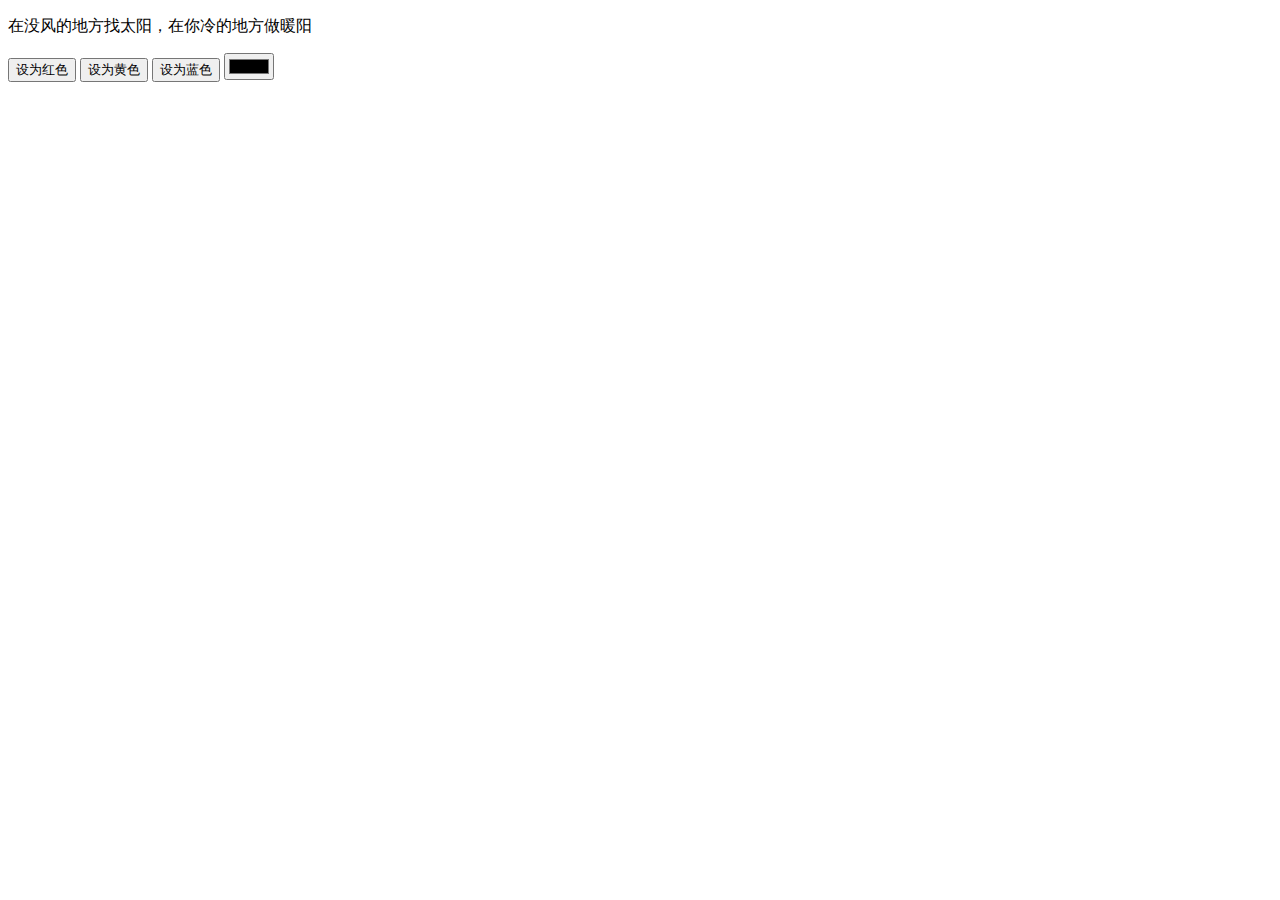
<file: hello/index.html>
<!DOCTYPE html>
<html>
	<head>
		<meta charset="utf-8" />
		<title>改变网页背景色</title>
		<p>在没风的地方找太阳，在你冷的地方做暖阳</p>
		
	    <script>
			function color(str) {
				document.body.style.backgroundColor = str;
			}
		</script>
	</head>
	<body>
		<input type="button" value="设为红色" onclick="color('red')">
		<input type="button" value="设为黄色" onclick="color('yellow')">
        <input type="button" value="设为蓝色" onclick="color('blue')">
        <input type="color" value="设为自定义颜色" onclick="color('#00ff00')">
        
	</body>
</html>
</file>
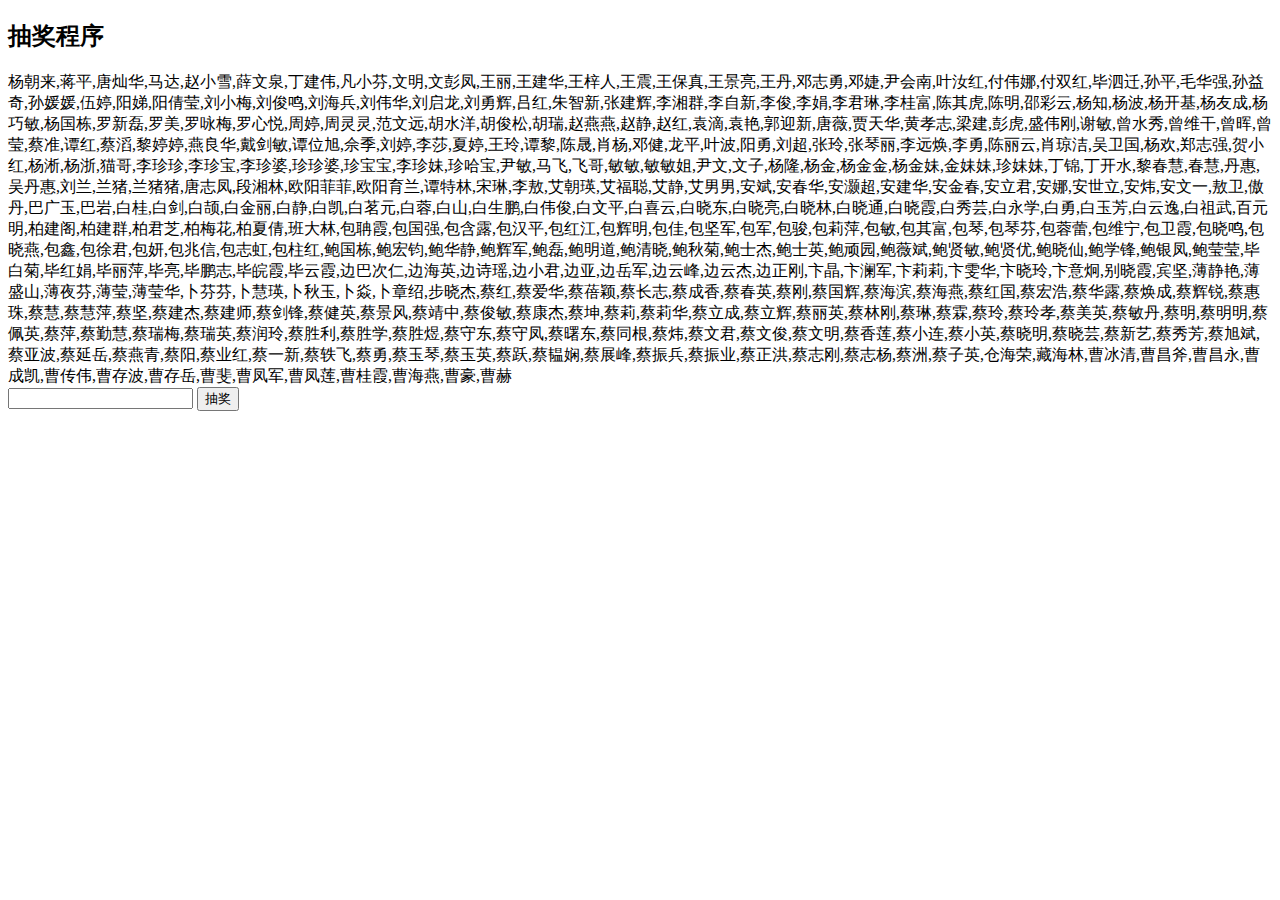
<file: demo.html>
<!DOCTYPE html>
<html>
	<head>
		<meta charset="UTF-8">
		<title></title>
	</head>
	<body>
		<h2>抽奖程序</h2>
		<div id="nameContainer">
			
		</div>
		<input type="text" id="numLucker" />
		<input type="button" value="抽奖" onclick="getLucker()" />
		<script type="text/javascript">
			var nameStr="杨朝来,蒋平,唐灿华,马达,赵小雪,薛文泉,丁建伟,凡小芬,文明,文彭凤,王丽,王建华,王梓人,王震,王保真,王景亮,王丹,邓志勇,邓婕,尹会南,叶汝红,付伟娜,付双红,毕泗迁,孙平,毛华强,孙益奇,孙媛媛,伍婷,阳娣,阳倩莹,刘小梅,刘俊鸣,刘海兵,刘伟华,刘启龙,刘勇辉,吕红,朱智新,张建辉,李湘群,李自新,李俊,李娟,李君琳,李桂富,陈其虎,陈明,邵彩云,杨知,杨波,杨开基,杨友成,杨巧敏,杨国栋,罗新磊,罗美,罗咏梅,罗心悦,周婷,周灵灵,范文远,胡水洋,胡俊松,胡瑞,赵燕燕,赵静,赵红,袁滴,袁艳,郭迎新,唐薇,贾天华,黄孝志,梁建,彭虎,盛伟刚,谢敏,曾水秀,曾维干,曾晖,曾莹,蔡准,谭红,蔡滔,黎婷婷,燕良华,戴剑敏,谭位旭,佘季,刘婷,李莎,夏婷,王玲,谭黎,陈晟,肖杨,邓健,龙平,叶波,阳勇,刘超,张玲,张琴丽,李远焕,李勇,陈丽云,肖琼洁,吴卫国,杨欢,郑志强,贺小红,杨淅,杨浙,猫哥,李珍珍,李珍宝,李珍婆,珍珍婆,珍宝宝,李珍妹,珍哈宝,尹敏,马飞,飞哥,敏敏,敏敏姐,尹文,文子,杨隆,杨金,杨金金,杨金妹,金妹妹,珍妹妹,丁锦,丁开水,黎春慧,春慧,丹惠,吴丹惠,刘兰,兰猪,兰猪猪,唐志凤,段湘林,欧阳菲菲,欧阳育兰,谭特林,宋琳,李敖,艾朝瑛,艾福聪,艾静,艾男男,安斌,安春华,安灏超,安建华,安金春,安立君,安娜,安世立,安炜,安文一,敖卫,傲丹,巴广玉,巴岩,白桂,白剑,白颉,白金丽,白静,白凯,白茗元,白蓉,白山,白生鹏,白伟俊,白文平,白喜云,白晓东,白晓亮,白晓林,白晓通,白晓霞,白秀芸,白永学,白勇,白玉芳,白云逸,白祖武,百元明,柏建阁,柏建群,柏君芝,柏梅花,柏夏倩,班大林,包聃霞,包国强,包含露,包汉平,包红江,包辉明,包佳,包坚军,包军,包骏,包莉萍,包敏,包其富,包琴,包琴芬,包蓉蕾,包维宁,包卫霞,包晓鸣,包晓燕,包鑫,包徐君,包妍,包兆信,包志虹,包柱红,鲍国栋,鲍宏钧,鲍华静,鲍辉军,鲍磊,鲍明道,鲍清晓,鲍秋菊,鲍士杰,鲍士英,鲍顽园,鲍薇斌,鲍贤敏,鲍贤优,鲍晓仙,鲍学锋,鲍银凤,鲍莹莹,毕白菊,毕红娟,毕丽萍,毕亮,毕鹏志,毕皖霞,毕云霞,边巴次仁,边海英,边诗瑶,边小君,边亚,边岳军,边云峰,边云杰,边正刚,卞晶,卞澜军,卞莉莉,卞雯华,卞晓玲,卞意炯,别晓霞,宾坚,薄静艳,薄盛山,薄夜芬,薄莹,薄莹华,卜芬芬,卜慧瑛,卜秋玉,卜焱,卜章绍,步晓杰,蔡红,蔡爱华,蔡蓓颖,蔡长志,蔡成香,蔡春英,蔡刚,蔡国辉,蔡海滨,蔡海燕,蔡红国,蔡宏浩,蔡华露,蔡焕成,蔡辉锐,蔡惠珠,蔡慧,蔡慧萍,蔡坚,蔡建杰,蔡建师,蔡剑锋,蔡健英,蔡景风,蔡靖中,蔡俊敏,蔡康杰,蔡坤,蔡莉,蔡莉华,蔡立成,蔡立辉,蔡丽英,蔡林刚,蔡琳,蔡霖,蔡玲,蔡玲孝,蔡美英,蔡敏丹,蔡明,蔡明明,蔡佩英,蔡萍,蔡勤慧,蔡瑞梅,蔡瑞英,蔡润玲,蔡胜利,蔡胜学,蔡胜煜,蔡守东,蔡守凤,蔡曙东,蔡同根,蔡炜,蔡文君,蔡文俊,蔡文明,蔡香莲,蔡小连,蔡小英,蔡晓明,蔡晓芸,蔡新艺,蔡秀芳,蔡旭斌,蔡亚波,蔡延岳,蔡燕青,蔡阳,蔡业红,蔡一新,蔡轶飞,蔡勇,蔡玉琴,蔡玉英,蔡跃,蔡韫娴,蔡展峰,蔡振兵,蔡振业,蔡正洪,蔡志刚,蔡志杨,蔡洲,蔡子英,仓海荣,藏海林,曹冰清,曹昌斧,曹昌永,曹成凯,曹传伟,曹存波,曹存岳,曹斐,曹凤军,曹凤莲,曹桂霞,曹海燕,曹豪,曹赫";
			var nameArray=nameStr.split(',');
			
			var luckerArray=[];
			
			document.getElementById("nameContainer").innerHTML = nameStr;
			
			console.log(nameArray);
			
			var luckNumber = parseInt(Math.random()*nameArray.length);
			var nameArrayTemp = nameArray.splice(luckNumber,1);
			var luckNumber2 = parseInt(Math.random()*nameArrayTemp.length);
			
			console.log(nameArray[luckNumber],nameArrayTemp[luckNumber2]);
			
			function getLucker () {
				var num = parseInt(document.getElementById("numLucker").value);
				if(!isNaN(num)){
					
				}
			}
		</script>
	</body>
</html>
</file>
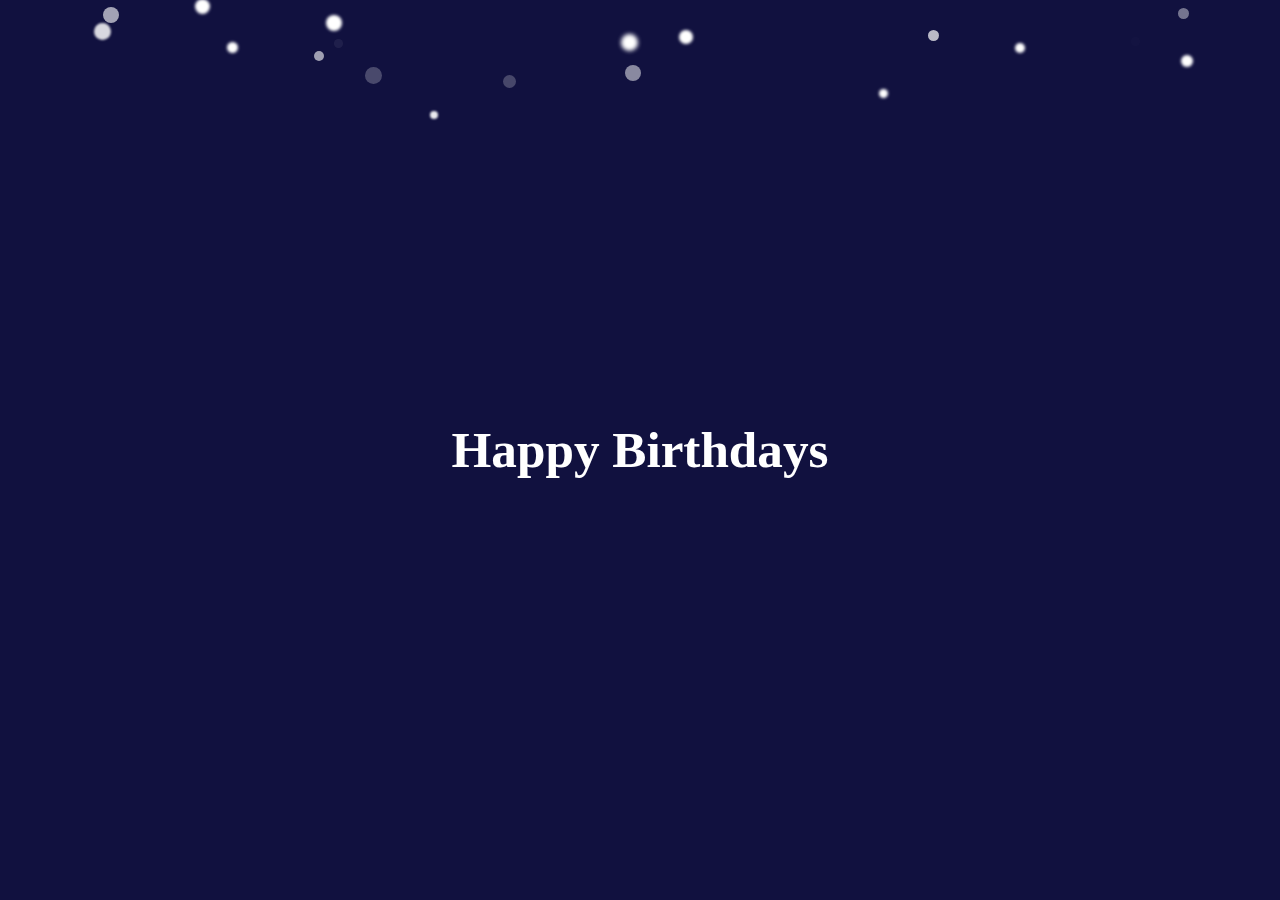
<file: xiaxue.html>
<!DOCTYPE html>
<html>
	<head>
		<meta charset="UTF-8">
		<title></title>
		<style type="text/css">
			body {
				background-color: #11113f;
				color: white;
				font-family: 'Petit Formal Script', cursive;
				overflow: hidden;
			}
			
			.title {
				position: absolute;
				text-align: center;
				top: 50%;
				left: 50%;
				-webkit-transform: translate3d(-50%, -50%, 0);
				transform: translate3d(-50%, -50%, 0);
				z-index: 10;
				font-size: 1.6em;
			}
			
			.snow {
				width: 20px;
				height: 20px;
				background-color: #fff;
				border-radius: 100%;
				position: fixed;
				left: 100px;
				top: 300px;
				opacity: 0.3;
				filter: blur(4px);
				z-index: 3;
				
			}
		</style>
	</head>

	<body>
		<div class="title">
			<h1>Happy Birthdays</h1>
		</div>
		<script type="text/javascript">
			//常用方法
			function random(min, max, isInt) {
				var a = min + Math.random() * (max - min);
				return isInt ? parseInt(a) : a;
			}
			var winW = window.innerWidth;
			var winH = window.innerHeight;
			var snow;

			class Snow {
				
				constructor() {
					this.size = random(8, 20, true);
					this.alpha = random(0.2, 1, false);
					this.blur = random(0, 2, false);
					this.x = random(0, winW, true);
					this.y = random(-winH / 2, 0, true);
					this.z = random(1, 20, true);
					this.speed = random(1, 3, false);
					this.angle = 0;
					this.angleSpeed = random(0, 2 * Math.PI, false) / 100;
					this.o = null;
				}
				
				draw() {
					//document  createElement
					this.o = document.createElement("div");
					this.o.className = "snow";
					document.body.appendChild(this.o);
					this.o.style.width = this.o.style.height = this.size + "px";
					this.o.style.opacity = this.blur;
					this.o.style.filter = `blur(${this.blur}px)`;
					this.o.style.left = this.x + "px";
					this.o.style.top = this.y + "px";
				}
				
				update() {
					this.angle += this.angleSpeed;
					this.x += Math.cos(this.angle);
					this.y += this.speed;
					this.o.style.top = this.y + "px";
					this.o.style.left = this.x + "px";

					if(this.y > winH + 10) {
						this.y = random(-winH / 2, 0, true);
					}
				}
			}

			class Weather {
				constructor(snowNum, wind) {
					this.snowNum = snowNum;
					this.wind = wind;
					this.snowArray = [];
				}
				createSnow() {
					for(var i = 0; i < this.snowNum; i++) {
						snow = new Snow();
						snow.draw();
						this.snowArray.push(snow);
					}
				}
				runSnow() {
					var that = this;
					function run () {
						for(var i = 0; i < that.snowNum; i++) {
							that.snowArray[i].update();
						}
						window.requestAnimationFrame(run);
					}
					window.requestAnimationFrame(run);
				}
			}

			var weather = new Weather(100, 3);
			weather.createSnow();
			weather.runSnow();
		
		</script>
	</body>
</html>
</file>
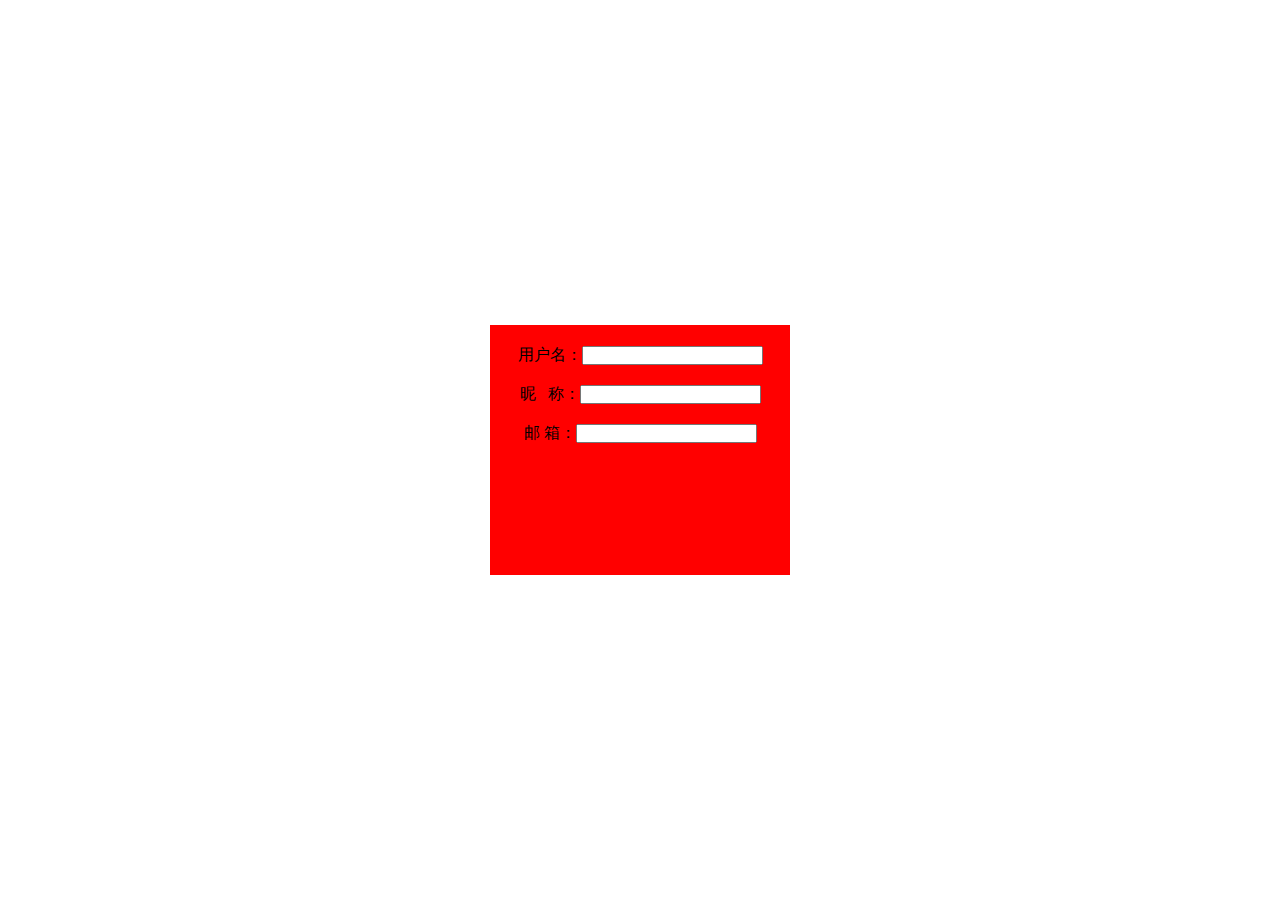
<file: 表单.html>
<!DOCTYPE html>
<html>
	<head>
		<meta charset="utf-8" />
		<title></title>
		<link rel="stylesheet" href="css/new_file.css" />
	</head>
	<body>
		<form action="http://127.0.0.1:80/server.php" method="=get"></form>
		
	</form>
	<form id="formBox" method="post" autocomplete="on">
		<span class="username">用户名：<input type="text" id="user" /><br /><br /></span>
		<span class="psword">昵&nbsp;&nbsp;&nbsp;称：<input type="text" id="psw" /><br /><br /><span>
			<span class="username">邮       箱：<input type="text" id="user" /><br /><br /></span>
			</form>
	</body>
</html>
</file>
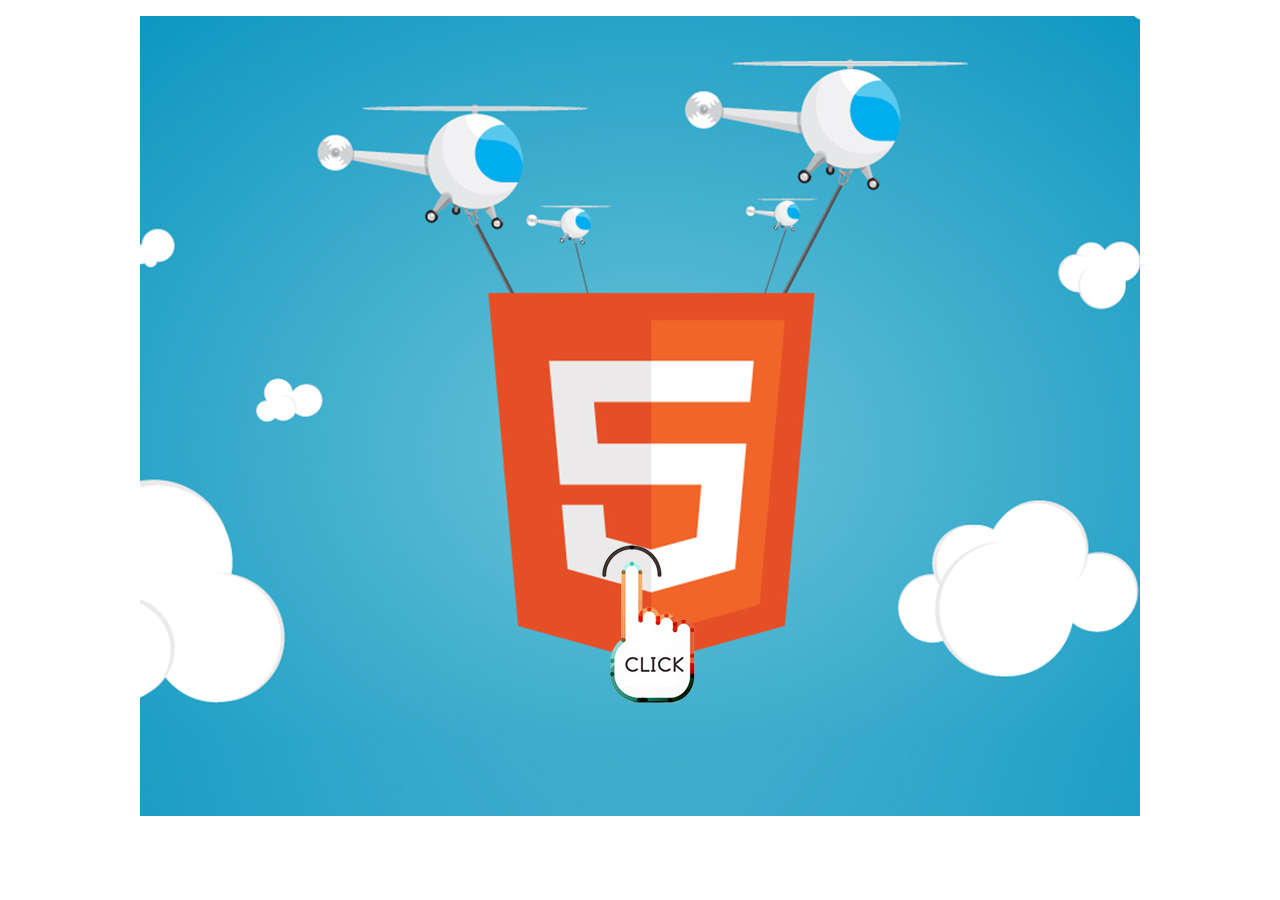
<file: CeShi/js/example18.html>
<!DOCTYPE html>
<html>
	<head>
		<meta charset="utf-8">
		<title>HTML5 百科</title>
	</head>
	<body>
	<p align="center">
		<a href="page01.html" target="_self">
		   <img src="../img/html5.jpg" alt="传智播客设计学院UI设计师"/ >
		</a>
	</p>	
	</body>
</html>
</file>
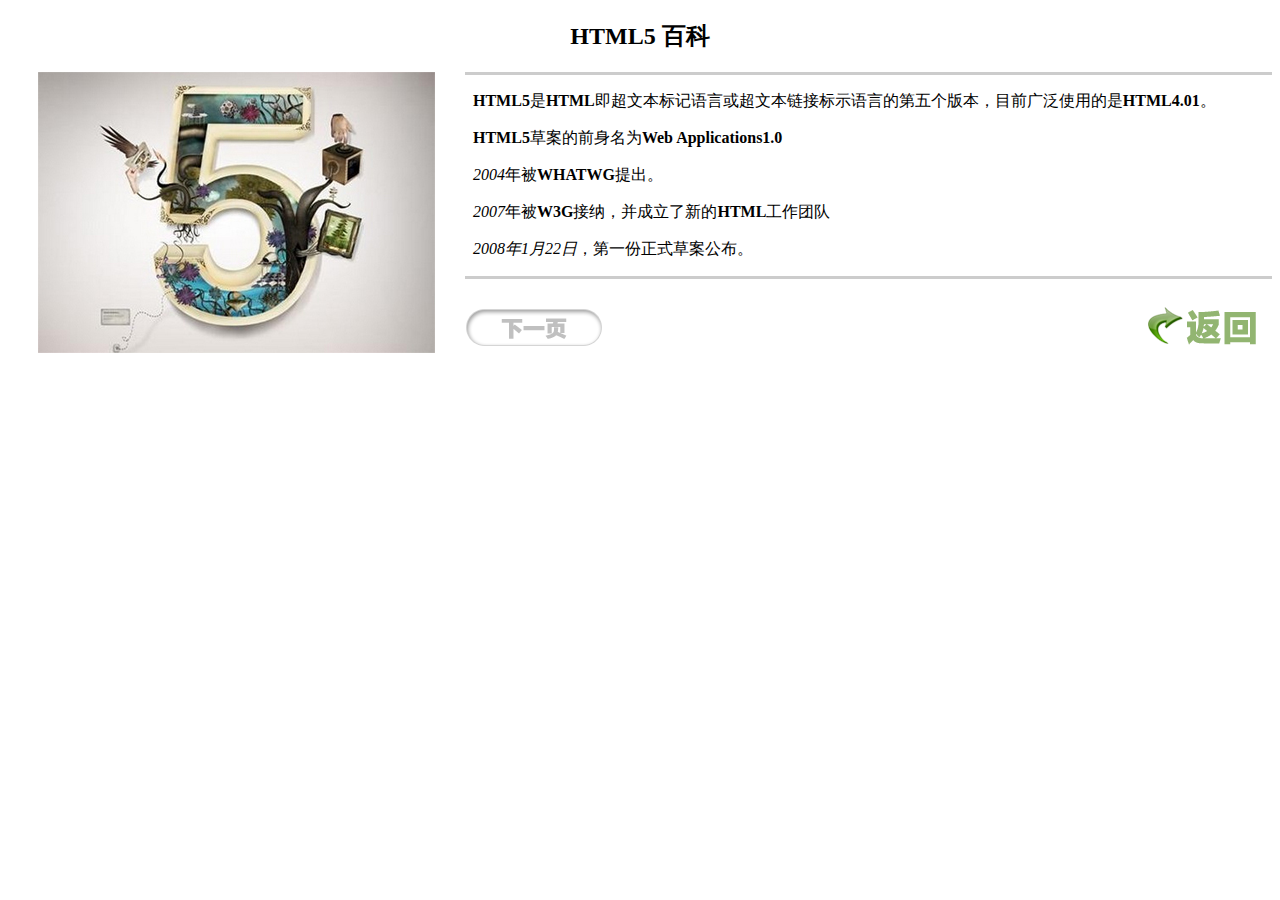
<file: CeShi/js/page01.html>
<!DOCTYPE html>
<html>
	<head>
		<meta charset="UTF-8">
		<title>HTML5 百科</title>
	</head>
	<body>
	<h2 align="center">HTML5 百科</h2>
	<img src="../img/a.jpg" alt="传智博客设计学院UI设计师" align="left"hspace="30"/>
	<hr size="3"color="#CCCCCC">
	<p>&nbsp;&nbsp;<strong>HTML5</strong>是<strong>HTML</strong>即超文本标记语言或超文本链接标示语言的第五个版本，目前广泛使用的是<strong>HTML4.01</strong>。</p>
	<p>&nbsp;&nbsp;<strong>HTML5</strong>草案的前身名为<strong>Web Applications1.0</strong></p>
	<p>&nbsp;&nbsp;<em>2004</em>年被<strong>WHATWG</strong>提出。</p>
	<p>&nbsp;&nbsp;<em>2007</em>年被<strong>W3G</strong>接纳，并成立了新的<strong>HTML</strong>工作团队</p>
	<p>&nbsp;&nbsp;<em>2008年1月22日</em>，第一份正式草案公布。</p>
	<hr size="3"color="#CCCCCC">
	<a href="page02.html"><img src="../img/down.png" alt="下一页"vspace="20"></a>
	<a href="example18.html"><img src="../img/return.png" alt="返回"vspace="20" align="right"</a>
	</body>
</html>
</file>
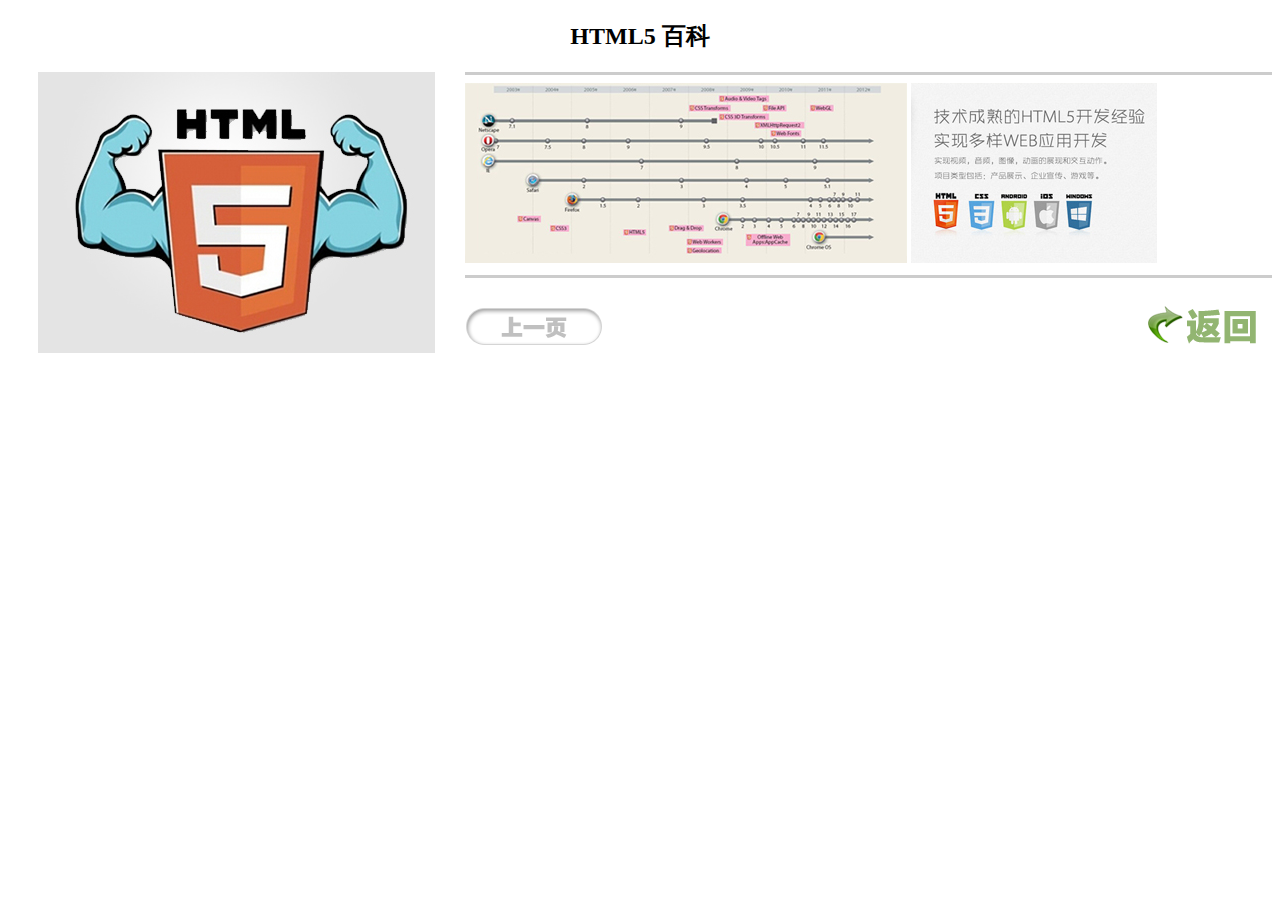
<file: CeShi/js/page02.html>
<!DOCTYPE html>
<html>
	<head>
		<meta charset="UTF-8">
		<title>HTML5 百科</title>
	</head>
	<body>
	<h2 align="center">HTML5 百科</h2>
	<img src="../img/b.jpg" alt="传智博客设计学院UI设计师"align="left"hspace="30"/>
	<hr size="3"color="#CCCCCC"/>
	<img src="../img/pic01.jpg"/>
	<img src="../img/pic02.jpg"/>
	<hr size="3"color="#CCCCCC"/>
	<a href="page01.html"><img src="../img/up.png" alt="上一页" vspace="20"/></a>
	<a href="example18.html"><img src="../img/return.png" alt="返回" vspace="20" align="right"></a>
	</body>
</html>
</file>
<file: css/new_file.css>
*{ margin: 0px; 
 padding: 0px;
  box-sizing: border-box; 
  }
form{ 
	width: 300px; 
    height: 250px; 
 background-color: red;
 position: absolute;
 left: 0px;
 right:0px;
 top: 0px;
 bottom: 0px;
 margin: auto;
  padding-top: 20px; 
  text-align: center;
  }
  form div{
  	margin: 15px 0px;
  }
  form input[type="submit"]{
  	text-align: center;
  	width: 70px;
  }
form input[type="reset"]{
	text-align: center;
	width: 70px;
}
form input[type="image"]{
	width: 70px;
	height: 60px;
</file>
